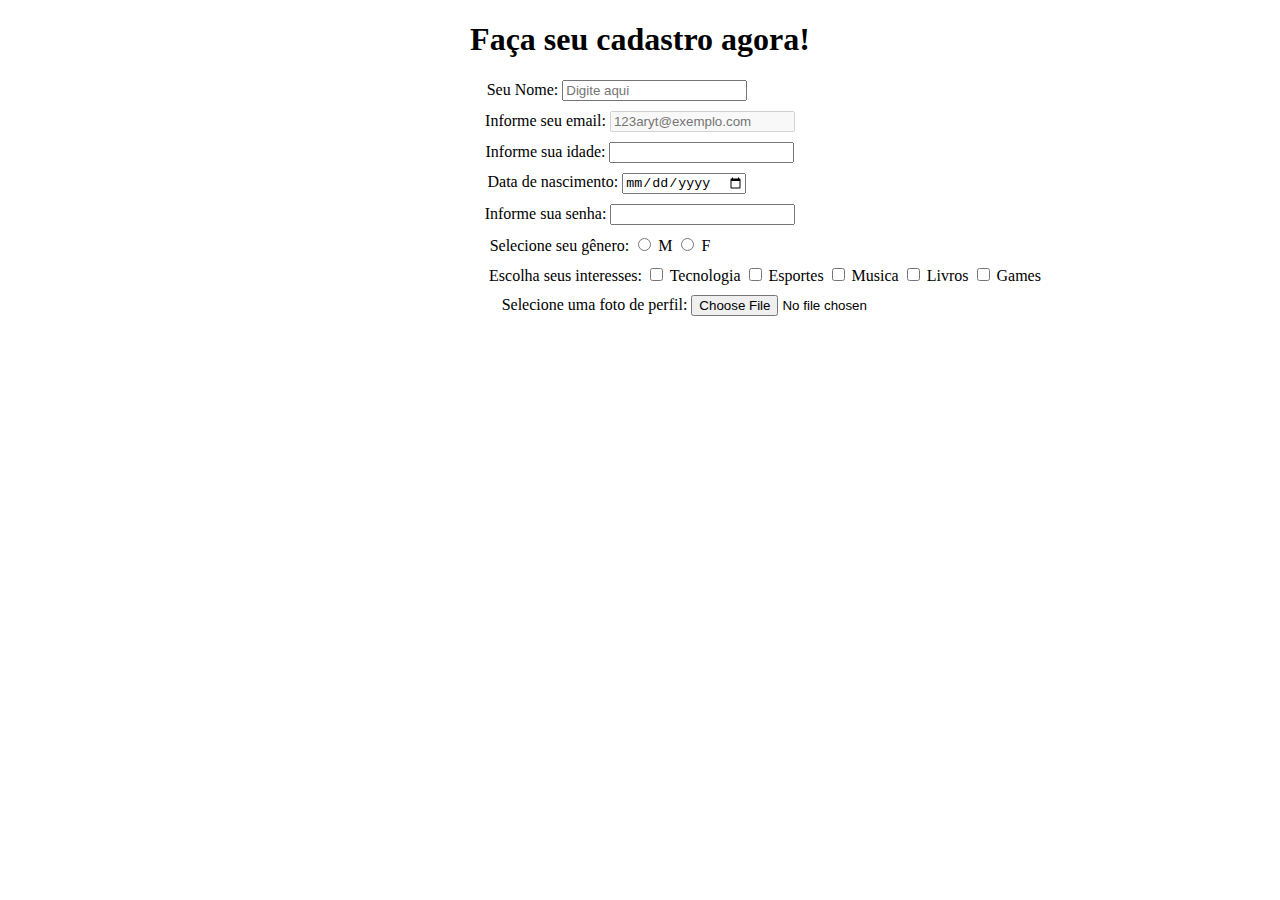
<file: formulario cadastro/cadastro.html>
<!DOCTYPE html>
<html lang="en">
<head>
    <meta charset="UTF-8">
    <meta name="viewport" content="width=device-width, initial-scale=1.0">
    <title>Document</title>
    <link rel="stylesheet" href="styles.css">

</head>
<body>

    <h1>Faça seu cadastro agora!</h1>

  

    <form action="#" method="get"> 
        <div class="mover_esquerda">
            <label>Seu Nome:</label>
            <input type="text" placeholder="Digite aqui" required>
        </div>           
    

   
        <div>
            <label for="email">Informe seu email: </label>
            <input type="email" name="email" placeholder="123aryt@exemplo.com" disabled> 
        </div>           
   
       

   
        <div>
            <label for="idade">Informe sua idade: </label>
            <input type="number" name="idade">
        </div>
   

   
    
        <div class="mover_esquerda">
            <label for="data">Data de nascimento: </label>
            <input type="date" name="data" required>
        </div>
   
    
        <div >
            <label for="senha">Informe sua senha: </label>
            <input type="password" name="senha"> 
        </div>

        <div class="mover_esquerda2">

            <label for="genero">Selecione seu gênero: </label>

           
            <input type="radio" value="M" name="genero">
            <label for="M">M</label>
           

           
            <input type="radio" value="F" name="genero">
            <label for="F">F</label>
        </div>


       
        <div class="mover_direita">
         <label for="Interesses">Escolha seus interesses: </label>
            
                <input type="checkbox" value="tecnologia" name="disciplinas[]">
                <label for="tecnologia">Tecnologia</label>
            
    
            
                <input type="checkbox" value="esportes" name="disciplinas[]">
                <label for="esportes">Esportes</label>
           
    
           
                <input type="checkbox" value="musica" name="disciplinas[]">
                <label for="musica">Musica</label>
            
            
                <input type="checkbox" value="livro" name="disciplinas[]">
                <label for="livro">Livros</label>
           
                <input type="checkbox" value="games" name="disciplinas[]">
                <label for="games">Games</label>
        </div>

        
        <div class="mover_direita2">
            <label for="arquivo">Selecione uma foto de perfil: </label>
            <input type="file" name="arquivo">
        </div>

    </form>







    
</body>
</html>
</file>
<file: formulario cadastro/styles.css>
h1{
    text-align: center;
    color: black;
}

div {
    width: 100%;
    text-align: center; /* Alinha o conteúdo à direita */
    margin-bottom: 10px;
}

.mover_esquerda {
    transform: translate(-23px);
}

.mover_esquerda2 {
    transform: translate(-40px);
}
.mover_direita {
    transform: translate(125px);
}

.mover_direita2{
    transform: translate(83px)
}
</file>
